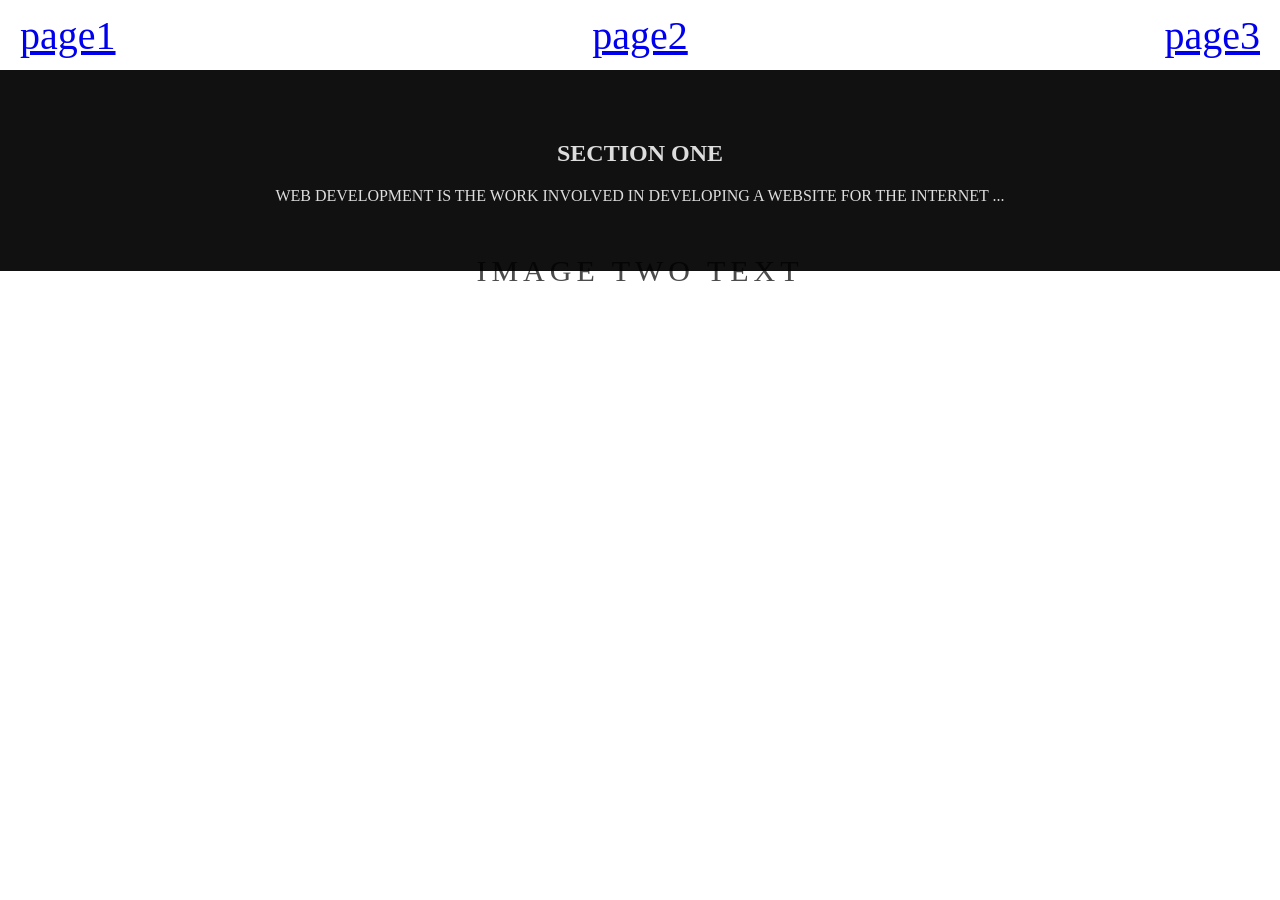
<file: index.html>
<!DOCTYPE html>
<html lang="en">
<head>
    <meta charset="UTF-8">
    <meta name="viewport" content="width=device-width, initial-scale=1.0">
    <title>Document</title>
    <link rel="stylesheet" href="style.css">
</head>
<body>
    <div style="text-align: center; font-size: 40px; padding: 20px;"  class="header">
            <p><a href="aboutus.html">page1 </a></p>
            <p ><a href="PAGEE.HTML">page2 </a></p>
            <p ><a href="projectpage.html">page3 </a></p>
    </div>
    <section class="section section-dark">
        <h2>SECTION ONE </h2>
        <p>WEB DEVELOPMENT IS THE WORK INVOLVED IN DEVELOPING A WEBSITE  FOR THE INTERNET ...</p>
    </section>
    <div class="pimg1">
        <div class="ptext">
            <span class="border">Image two text</span>
        </div>
    </div>
</body>
</html>
</file>
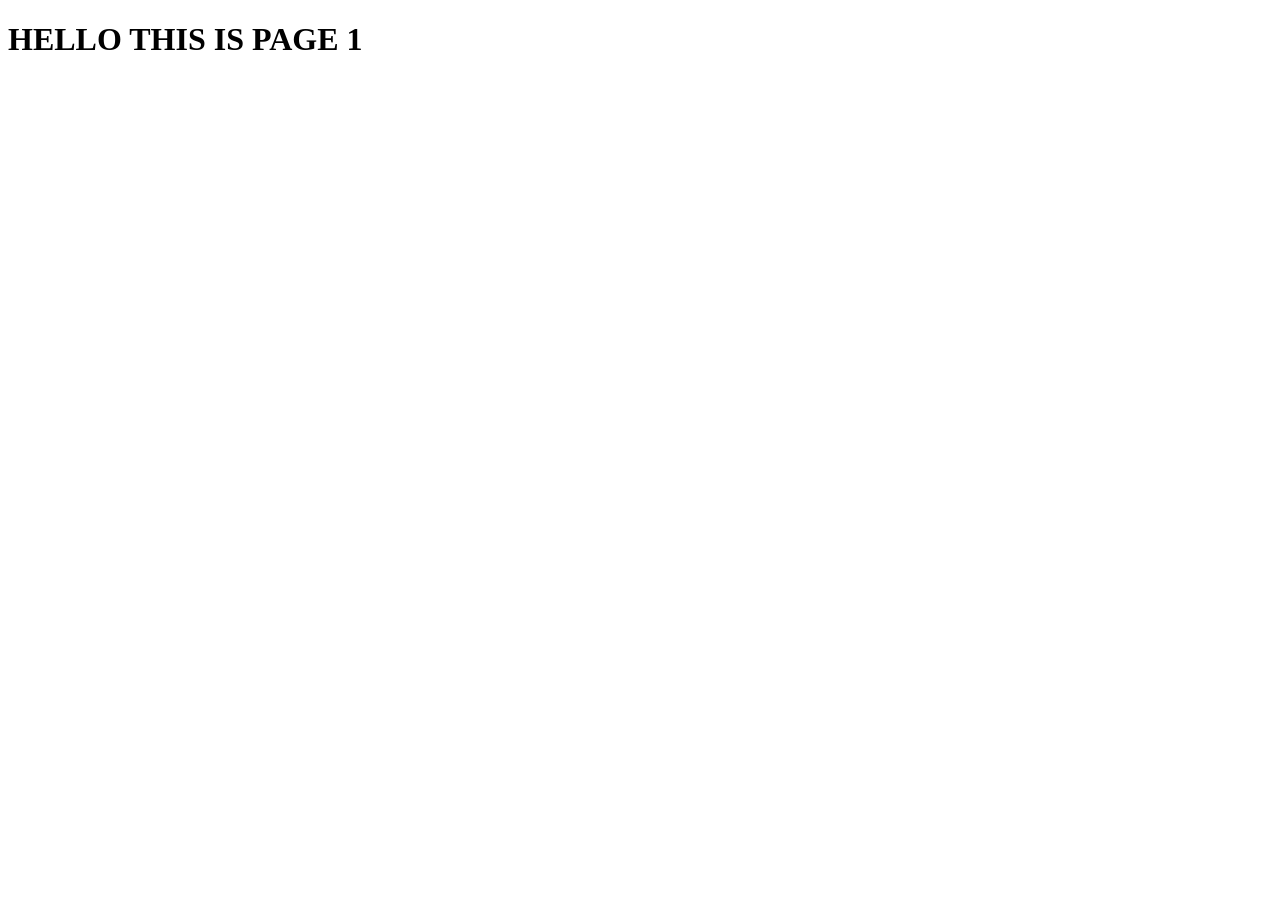
<file: aboutus.html>
<!DOCTYPE html>
<html lang="en">
<head>
    <meta charset="UTF-8">
    <meta name="viewport" content="width=device-width, initial-scale=1.0">
    <title>Document</title>
</head>
<body>
    <H1>
        HELLO THIS IS PAGE 1
    </H1>
</body>
</html>
</file>
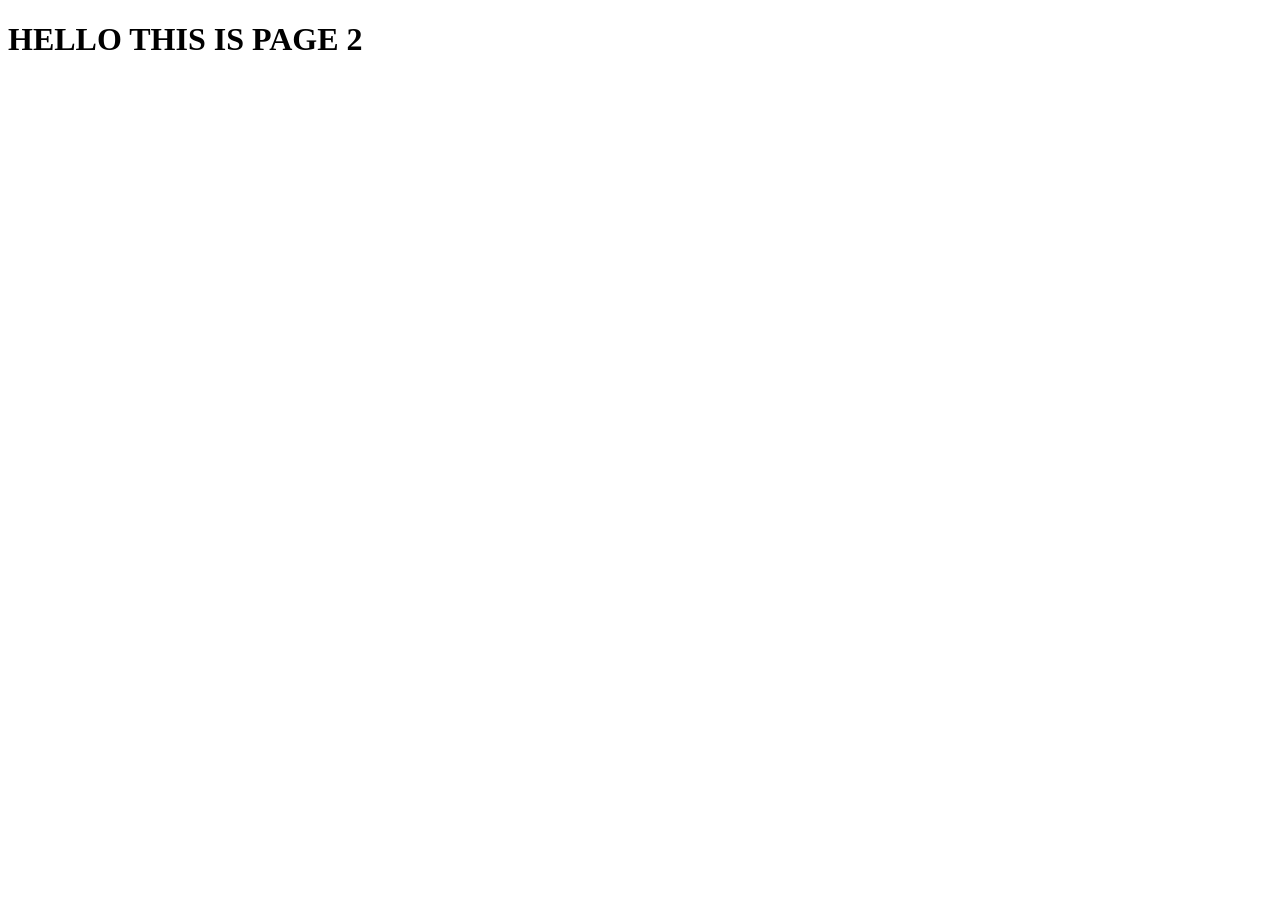
<file: PAGEE.HTML>
<!DOCTYPE html>
<html lang="en">
<head>
    <meta charset="UTF-8">
    <meta name="viewport" content="width=device-width, initial-scale=1.0">
    <title>Document</title>
</head>
<body>
        <H1>
        HELLO THIS IS PAGE 2
    </H1>
</body>
</html>
</file>
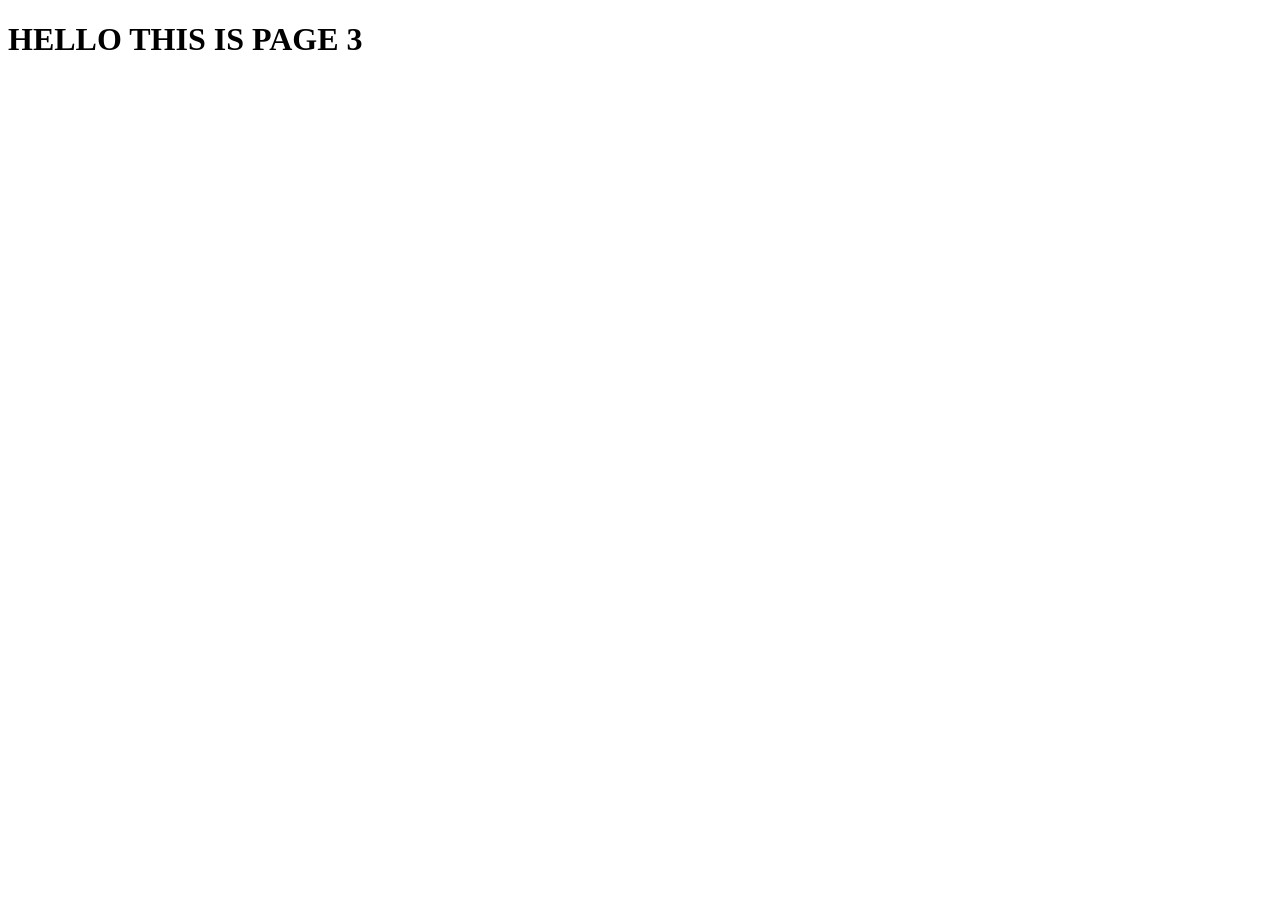
<file: projectpage.html>
<!DOCTYPE html>
<html lang="en">
<head>
    <meta charset="UTF-8">
    <meta name="viewport" content="width=device-width, initial-scale=1.0">
    <title>Document</title>
</head>
<body>
        <H1>
        HELLO THIS IS PAGE 3
    </H1>
</body>
</html>
</file>
<file: style.css>
body{
    height: 100%;
    margin: 0;
    padding: 0;
}
.header{
    margin: auto;
    padding: 0 20px;
    height: 30px;
    display: flex;
    justify-content: space-between;
    align-items: center;


}
p{
    color: inherit;
    text-decoration: none;
}

.pimg1,.pimg2,.pimg3{
    position: relative;
    opacity: 0.70;
    background-position: center;
    background-size: cover;
    background-repeat: no-repeat;
    background-attachment: fixed;
}
.pimg1{
    background-image: url("nature.jpeg");
    min-height: 100%;
}
.pimg2, .pimg3{
  background-image: url("nature.jpeg");
min-height: 400px;
}
section{
    text-align: center;
    padding: 50px 80px;
}
.section-light{
    background-color: #f4f4f4;
    color: #666;;
}
.section-dark{
    background-color: #111;
    color:#ddd;
}
.ptext{
position:absolute;
top: 100%;
left:50%;
transform: translate(-50%,-50%);
width: 100%;
text-align: center;
color: #000;
font-size: 30px;
letter-spacing: 5px;
text-transform: uppercase;
}
.ptext.border{
    background-color: #111;
    color: #fff;
    padding: 50px;
}
.ptext{
    background-color: transparent;
}

@media(max-width:568px){
    .pimg3{
        background-attachment: scroll;
    }
}
</file>
